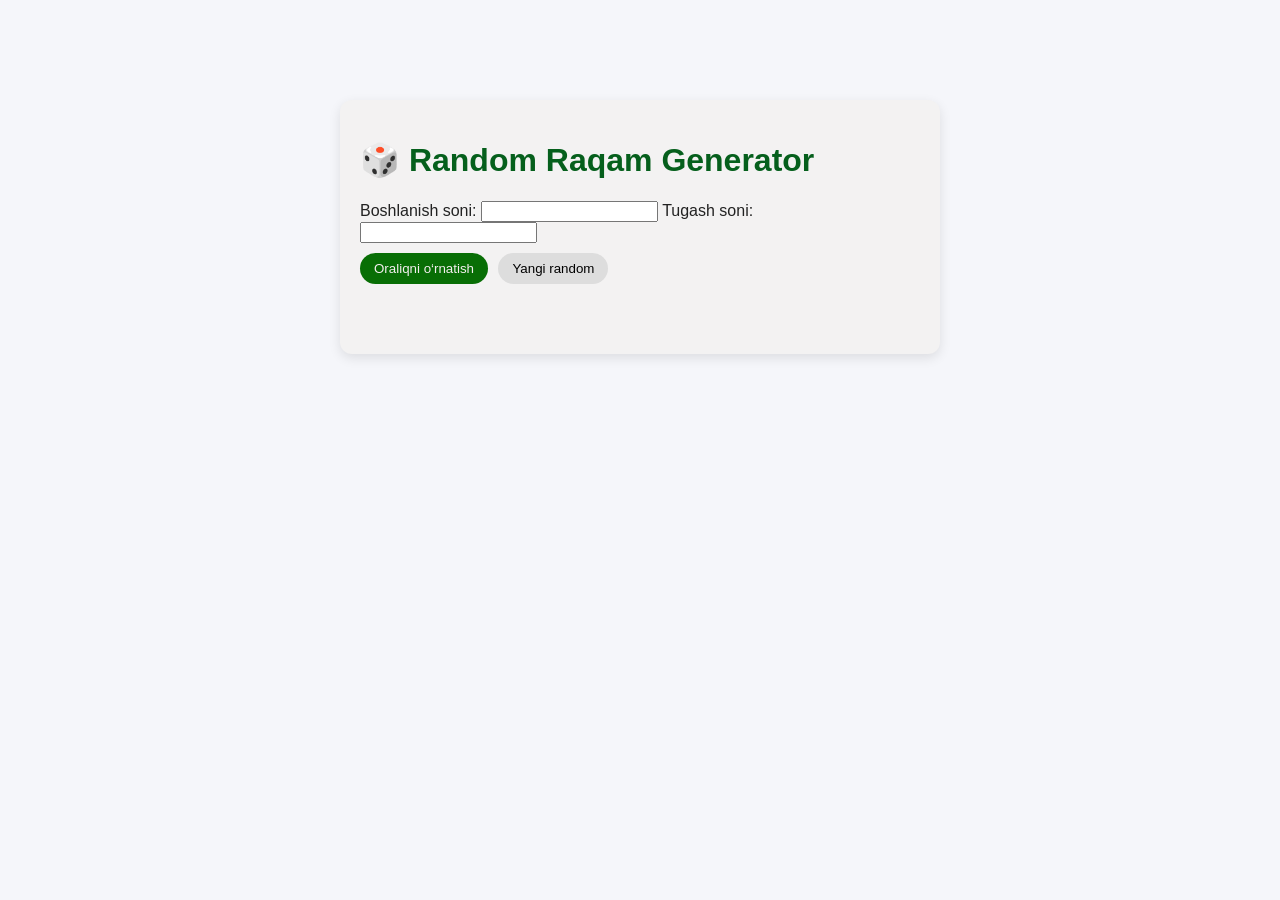
<file: index.html>
<!doctype html>
<html lang="uz">
<head>
    <meta charset="utf-8">
    <title>🎲 Random Raqam Generator</title>

    <!-- favicon -->
    <link rel="icon" type="image/x-icon" href="static/favicon.ico">

    <!-- CSS -->
    <link rel="stylesheet" href="static/style.css">
</head>
<body>
  <div class="card">
    <h1>🎲 Random Raqam Generator</h1>

    <form onsubmit="generate(event)">
        <label>Boshlanish soni:
            <input type="number" id="start" required>
        </label>

        <label>Tugash soni:
            <input type="number" id="end" required>
        </label>

        <div>
          <button type="submit" class="btn-primary">Oraliqni o‘rnatish</button>
          <button type="button" class="btn-secondary" onclick="generate()">Yangi random</button>
        </div>
    </form>

    <div id="result" class="result"></div>
  </div>

  <script>
    function generate(e) {
      if (e) e.preventDefault();
      const start = parseInt(document.getElementById('start').value);
      const end = parseInt(document.getElementById('end').value);
      if (isNaN(start) || isNaN(end) || start >= end) {
        alert('Iltimos, to‘g‘ri oraliq kiriting!');
        return;
      }
      const number = Math.floor(Math.random() * (end - start + 1)) + start;
      document.getElementById('result').innerText = "Natija: " + number;
    }
  </script>
</body>
</html>
</file>
<file: static/style.css>
/* static/style.css */
body {
  font-family: Arial, sans-serif;
  background: #f5f6fa;
  color: #222;
  max-width: 600px;
  margin: 100px auto;
  padding: 0 16px;
}

.card {
  background: #f3f2f2;
  padding: 20px;
  border-radius: 12px;
  box-shadow: 0 4px 12px rgba(0,0,0,0.1);
}

h1 {
  color: #055f1c;
}

button {
  padding: 8px 14px;
  border: none;
  border-radius: 20px;
  cursor: pointer;
  margin-top: 10px;
}

.btn-primary {
  background: #086e05;
  color: rgb(243, 238, 238);
}

.btn-secondary {
  background: #ddd;
  color: black;
  margin-left: 6px;
}

.result {
  font-size: 1.9rem;
  margin-top: 50px;
  font-weight: bold;
  color: #144705;
}
</file>
